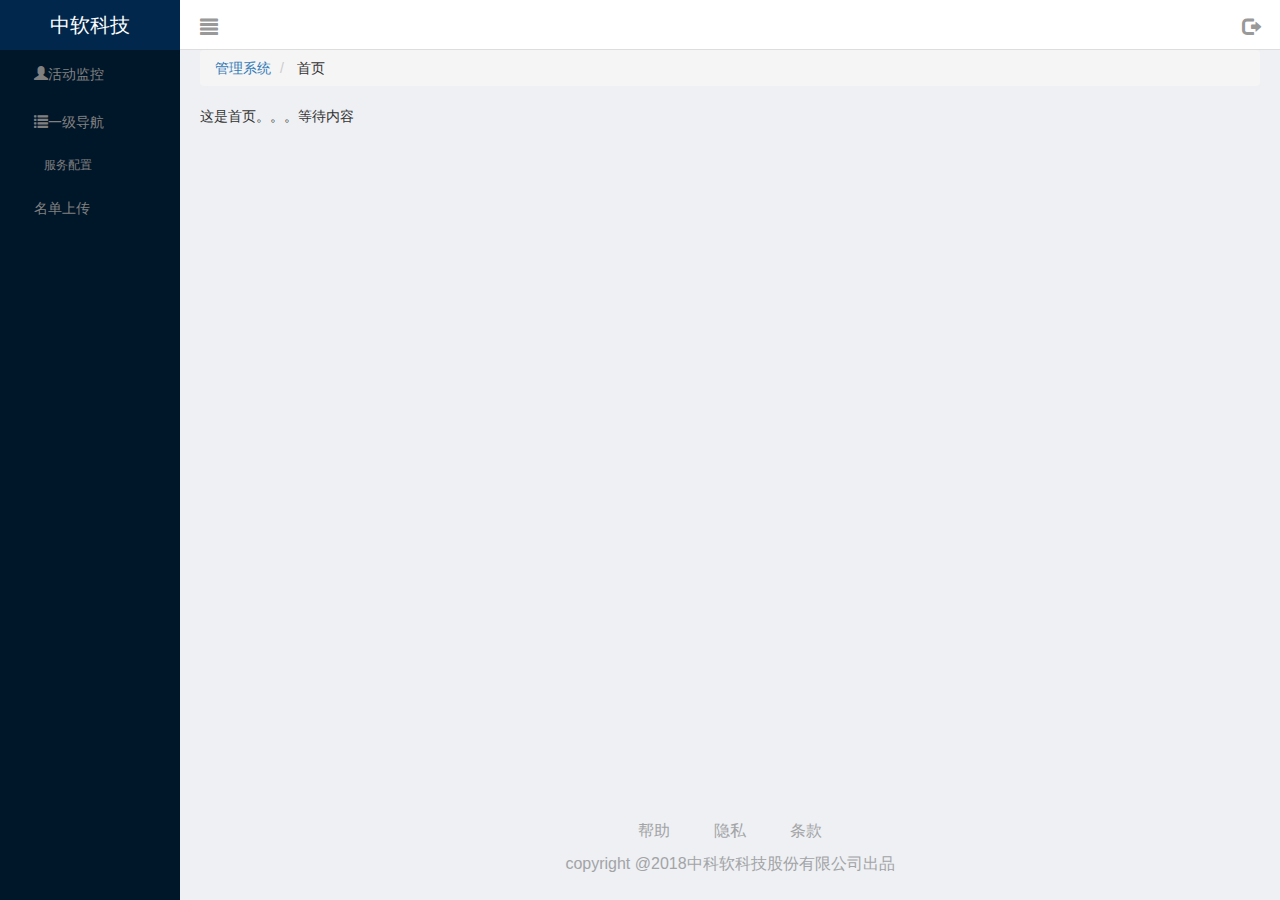
<file: index.html>
<!DOCTYPE html>
<html lang="en">

<head>
    <meta charset="UTF-8">
    <meta name="viewport" content="width=device-width, initial-scale=1.0">
    <meta http-equiv="X-UA-Compatible" content="ie=edge">
    <title>中软科技</title>
    <link rel="stylesheet" href="./lib/bootstrap/css/bootstrap.css">
    <link rel="stylesheet" href="./css/base.css">
    <!--[if lte IE 9]>
    <script src="./lib/bootstrap/js/respond.js"></script>
	<![endif]-->
</head>

<body>
    <!-- 边栏 -->
    <div class="lt_aside">
        <div class="header">
            <h2>
                <a href="./index.html">中软科技</a>
            </h2>
        </div>
        <div class="content">
            <ul>
                <li class=''>
                    <a href="user.html">
                        <span class='glyphicon glyphicon-user'></span>活动监控</a>
                </li>
                <li>
                    <a href="javascript:void(0);">
                        <span class='glyphicon glyphicon-list'></span>一级导航</a>
                    <ol>
                        <li>
                            <a href="first.html">服务配置</a>
                        </li>
                    </ol>
                </li>
                <li>
                    <a href="panel.html">名单上传</a>
                </li>
            </ul>
        </div>
    </div>
    <!-- 主体区域 -->
    <div class="lt_main">
        <div class="header">
            <!-- <a class='glyphicon glyphicon-align-justify pull-left' href="javascript:void(0)"></a>
            <a href="javascript:void(0)" class="userName pull-right" >
                <img src="./img/23-34-49-f9198618367adab42f4986f18ad4b31c8601e4e3.jpg" alt="">
                <span>MoMo</span>
            </a> -->
            <!-- <a class='glyphicon glyphicon-bell pull-right' href="javascript:void(0)"></a>
            <a class='glyphicon glyphicon-search pull-right' href="javascript:void(0)"></a> -->
            <a class='glyphicon glyphicon-align-justify pull-left' href="javascript:void(0)"></a>
            <a class='glyphicon glyphicon-log-out pull-right' href="javascript:void(0)"></a>
        </div>
        <div class="content ">
            <ol class="breadcrumb">
                <li>
                    <a href="#">管理系统</a>
                </li>
                <li>
                    首页
                </li>
            </ol>
            这是首页。。。等待内容
        </div>
        <div class="footer">
            <div class="footer-c">
                <span>
                    <a href="javascript:void(0);">帮助</a>
                </span>
                <span>
                    <a href="javascript:void(0);">隐私</a>
                </span>
                <span>
                    <a href="javascript:void(0);">条款</a>
                </span>
                <p>copyright @2018中科软科技股份有限公司出品</p>
            </div>
        </div>
    </div>

    <!-- 模态框 -->
    <div class="modal fade modal-sure" tabindex="-1" role="dialog">
        <div class="modal-dialog modal-sm" role="document">
            <div class="modal-content">
                <div class="modal-header">
                    <button type="button" class="close" data-dismiss="modal" aria-label="Close">
                        <span aria-hidden="true">&times;</span>
                    </button>
                    <h4 class="modal-title">温馨提示</h4>
                </div>
                <div class="modal-body">
                    <p class='text-danger'>
                        <span class='glyphicon glyphicon-info-sign
                        '></span> 你想清楚了?真的要走??</p>
                </div>
                <div class="modal-footer">
                    <button type="button" class="btn btn-default" data-dismiss="modal">取消</button>
                    <button type="button" class="btn btn-danger">确定</button>
                </div>
            </div>
        </div>
    </div>
</body>

</html>
<script src="./lib/jquery/jquery.min.js"></script>
<script src="./lib/bootstrap/js/bootstrap.min.js"></script>
<script src="./js/common.js"></script>
</file>
<file: css/base.css>
h2 {
    margin: 0;
    padding: 0;
    background-color: #01284c;
}

* {
    margin: 0;
    padding: 0;
}

a {
    text-decoration: none;
    
}

a:hover {
    text-decoration: none;
}

ol,
ul {
    list-style: none;
}

html,
body {
    height: 100%;
    width: 100%;
    position: fixed;
}

.btn:focus,
.btn:active:focus,
.btn.active:focus,
.btn.focus,
.btn:active.focus,
.btn.active.focus {
    outline: none;
    border-color: transparent;
    box-shadow: none;
}


/* 边栏样式 */

.lt_aside {
    width: 180px;
    background-color: #001629;
    height: 100%;
    position: absolute;
    left: 0;
    top: 0;
    z-index: 999;
}

.lt_main .header {
    background-color: skyblue;
    text-align: center;
    height: 50px;
    border-bottom: 1px solid #ddd;
    
}

.lt_aside .header a {
    font-size: 20px;
    color: white;
    line-height: 50px;
    text-align: center;
    display: block;
    
}

.lt_aside .content li a {
    border: 4px solid transparent;
}

.lt_aside .content li.active>a {
    color: white;
    border-left-color: yellowgreen;
    background-color: black;
}

.lt_aside .content li a {
    padding-left: 30px;
    font-size: 14px;
    line-height: 40px;
    color: gray;
    display: block;
}

.lt_aside .content li ol a {
    line-height: 30px;
    font-size: 12px;
    padding-left: 40px;
}


/* 主体样式 */

.lt_main {
    height: 100%;
    /* width: 100%; */
    padding-left: 180px;
    background-color: #eef0f4;
}


/* lt_main 变大变小样式 */

.lt_main.fullScreen {
    padding-left: 0px;
}

.lt_main .header {
    height: 50px;
    padding: 0 20px;
    background-color: #fff;
}

.lt_main .header a {
    line-height: 50px;
    color: #999;
    font-size: 18px;
}

.lt_main .header .glyphicon-bell {
    margin-left: 30px;
}

.lt_main .header .userName {
    height: 100%;
    line-height: 50px;
    margin-left: 30px;
    font-size: 14px;
}

.lt_main .header .userName>img {
    width: 30px;
    height: 30px;
    border-radius: 15px;
    margin-right: 5px;
}

.lt_main .content {
    padding: 0 20px;
}


/* 底部样式 */

.footer {
    height: 100px;
    position: absolute;
    bottom: 0;
    width: 100%;
    font-size: 16px;
    left: 0px;
    /* padding: 0 20px; */
    padding-left: 180px;
}

.footer.fullScreen {
    padding-left: 0px;
}

.footer .footer-c {
    text-align: center;
    margin: 0 auto;
    margin-top: 20px;
    width: 100%;
}

.footer .footer-c span {
    padding: 0 20px;
}

.footer .footer-c span a {
    color: #a3a4a6;
}

.footer .footer-c p {
    color: #a3a4a6;
    margin-top: 10px;
}


/* 增加工具类 */

.mb_30 {
    margin-bottom: 30px;
}


/* 遮挡样式 */

#fileUpload {
    position: absolute;
    opacity: 0;
    width: 82px;
    height: 34px;
}
</file>
